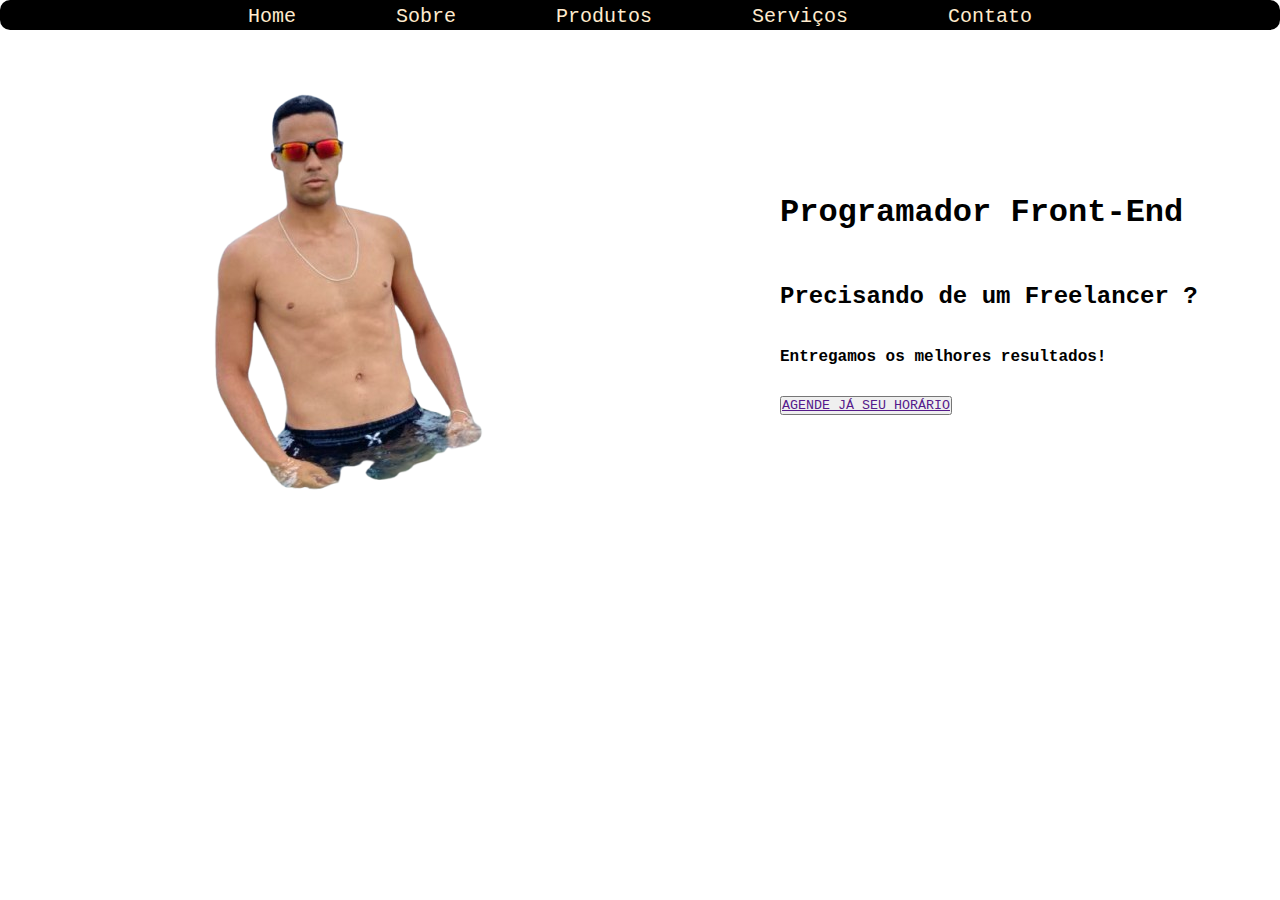
<file: index.html>
<!DOCTYPE html>
<html lang="pt-br">
<head>
  <meta charset="UTF-8">
  <meta name="viewport" content="width=device-width, initial-scale=1.0">
  <link rel="stylesheet" href="style.css">
  <title>Salão Nova-Imagem</title>
</head>
<body>
   
  <header>
      <a href="">Home</a>
      <a href="">Sobre</a>
      <a href="">Produtos</a>
      <a href="">Serviços</a>
      <a href="">Contato</a>
  </header>

   <img src="imagem/Bido.png.png" alt="Bido-imagem" class="logo-imagem">

  <main class="container">
    <h1 class="titulo">Programador Front-End</h1>
     <h2>Precisando de um Freelancer ?</h2>
      <p><strong>Entregamos os melhores resultados!</strong></p>
     <button><a href="">AGENDE JÁ SEU HORÁRIO</a></button>
  </main>
</body>
</html>
</file>
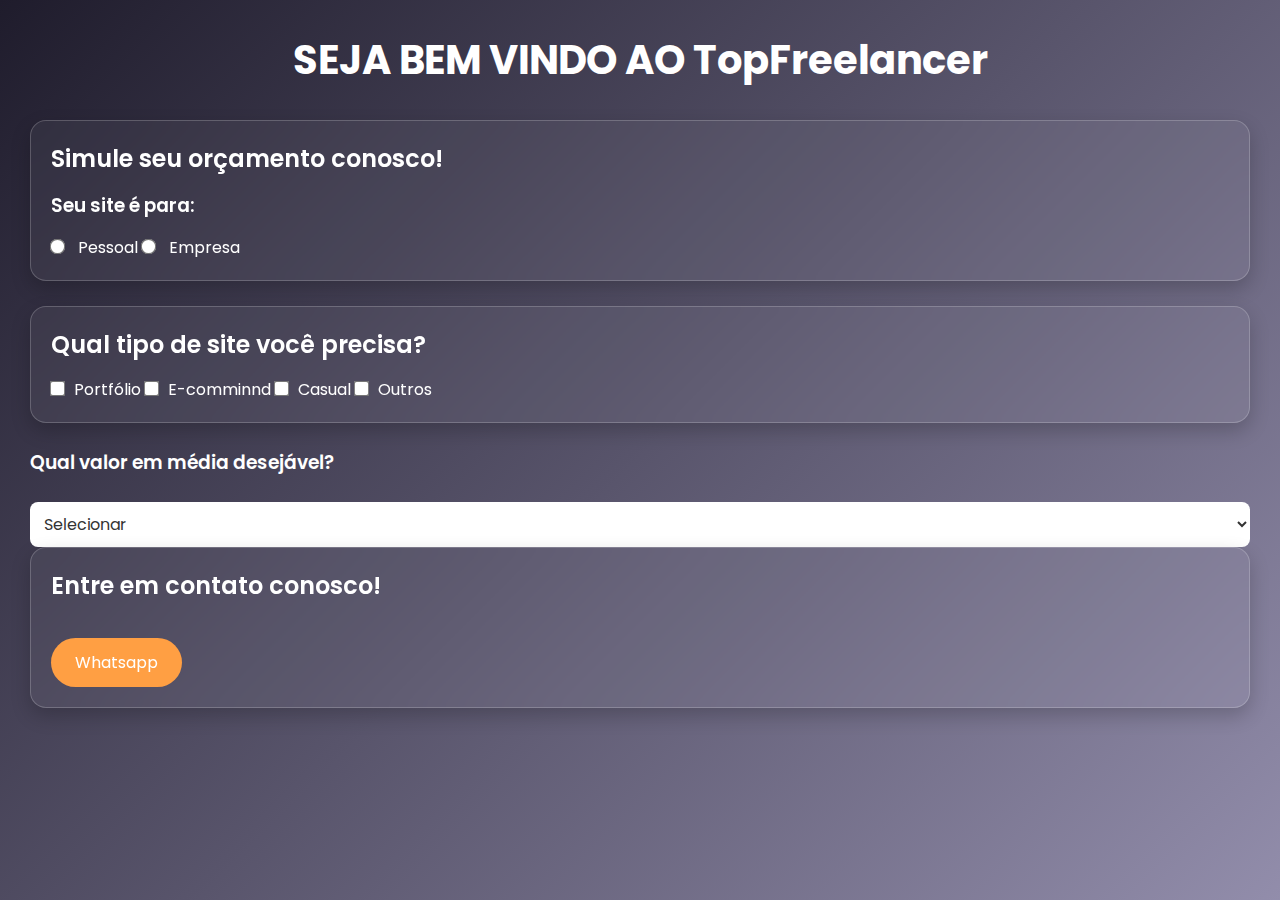
<file: pagina2/index.html>
<!DOCTYPE html>
<html lang="pt-br">
<head>
    <meta charset="UTF-8">
    <meta name="viewport" content="width=device-width, initial-scale=1.0">
    <link rel="stylesheet" href="styles.css">
    <link href="https://fonts.googleapis.com/css2?family=Poppins:wght@300;400;600&display=swap" rel="stylesheet">
    <title>Sejam Bem Vindos</title>
</head>
<body>
   
    <h1 id="boasVindas">SEJA BEM VINDO AO TopFreelancer</h1>

    <header>
      <h2>Simule seu orçamento conosco!</h2>

      <h3>Seu site é para:</h3> 
        <input type="radio" name="site" value="Pessoal"> Pessoal
        <input type="radio" name="site" value="Empresa"> Empresa
    </header>
    <main>
        <h2>Qual tipo de site você precisa?</h2>
          <input type="checkbox" name="portfolio" id="portfolio">Portfólio
           <input type="checkbox" name="e-comminnd" id="e-comminnd">E-comminnd
            <input type="checkbox" name="casual" id="casual">Casual
             <input type="checkbox" name="outros" id="outros">Outros
   </main>

         <h3>Qual valor em média desejável?</h3>
        <select name="orcamento" id="orcamento">
            <option>Selecionar</option>
            <option value="selecionar">100$ a 500$</option>
             <option value="portfolio">1000$ a 2000$</option>
              <option value="e-comminnd">3000$ a 4000$</option>
               <option value="casual">5000$ a 6000$</option>
                <option value="outros">Acima de 6 MIL</option>
        </select>
    <footer>
        <h2>Entre em contato conosco!</h2>
        <button><a href="https://web.whatsapp.com/" target="_blank">Whatsapp</a></button>
    </footer>

    <script src="script.js"></script>
</body>
</html>
</file>
<file: style.css>
*{
    padding: 0;
    margin: 0;
    font-family: 'Courier New', Courier, monospace;
    box-sizing: border-box;
}
header{
    position: relative;
    display: flex; gap: 100px;
    display: flex;
    justify-content: center;
    margin: 0px 0 144px 0px;
    background: rgb(0, 0, 0);
    border-radius: 10px;
    padding: 5px;
    height: 30px;
    font-weight: 500;
    font-size:20px ;
    color: blanchedalmond;
}
header a{
    text-decoration: none;
    color: blanchedalmond;
}
header a:hover{
    color: rgb(0, 247, 255);
    transition: transform 0.3s ease;
    transform: scaleX(1.1);
}
.logo-imagem{
 width: 500px;
 margin-top: -144px;
 position: relative;
 left: 70px;
}
.container{
    position: relative;
    left: 750px;
    top: -400px;
    line-height: 3; 
    width: 500px;
    padding: 30px;
    border-radius: 10px;
}
@media screen and (max-width: 700px) { 
    header{
        flex-direction: column;
        align-items: center;
    }
    .logo-imagem{
        max-width: 300px;
        position: relative;
        left: 0;
    }
    .container{
        position: relative;
        left: 0;
        top: -50px;
        width: 90%;
    }
}
</file>
<file: pagina2/styles.css>
* {
  margin: 0;
  padding: 0;
  box-sizing: border-box;
  font-family: 'Poppins', sans-serif;
}
body {
  background: linear-gradient(135deg, #1f1c2c, #928dab);
  color: #fff;
  padding: 30px;
  min-height: 100vh;
  animation: fadeIn 1s ease-in-out;
}

h1#boasVindas {
  text-align: center;
  margin-bottom: 30px;
  font-size: 2.5rem;
  animation: slideDown 1s ease;
}

header, main, footer {
  background-color: rgba(255, 255, 255, 0.05);
  border: 1px solid rgba(255, 255, 255, 0.2);
  border-radius: 16px;
  padding: 20px;
  margin-bottom: 25px;
  box-shadow: 0 8px 20px rgba(0, 0, 0, 0.2);
  backdrop-filter: blur(10px);
  animation: fadeInUp 1s ease;
}

h2, h3 {
  margin-bottom: 15px;
  font-weight: 600;
  color: #fff;
}

input[type="radio"],
input[type="checkbox"] {
  margin-right: 10px;
  accent-color: #ff9f43;
  transform: scale(1.2);
  transition: transform 0.3s ease;
}
input[type="radio"]:hover,
input[type="checkbox"]:hover {
  transform: scale(1.4);
}
select {
  width: 100%;
  padding: 10px;
  border-radius: 8px;
  border: none;
  margin-top: 10px;
  font-size: 1rem;
  background-color: #fff;
  color: #333;
  transition: all 0.3s ease;
}
select:focus {
  outline: none;
  box-shadow: 0 0 0 3px #ff9f43;
}
button {
  background: #ff9f43;
  color: #fff;
  padding: 12px 24px;
  border: none;
  border-radius: 30px;
  font-size: 1rem;
  cursor: pointer;
  transition: transform 0.3s ease, background 0.3s ease;
  margin-top: 20px;
}
button:hover {
  transform: scale(1.05);
  background: #ff6f00;
}

button a {
  color: inherit;
  text-decoration: none;
}

/* Animações */
@keyframes fadeIn {
  from { opacity: 0; }
  to   { opacity: 1; }
}

@keyframes slideDown {
  from { transform: translateY(-30px); opacity: 0; }
  to   { transform: translateY(0); opacity: 1; }
}

@keyframes fadeInUp {
  from { transform: translateY(30px); opacity: 0; }
  to   { transform: translateY(0); opacity: 1; }
}

/* Responsivo */
@media (max-width: 600px) {
  h1#boasVindos {
    font-size: 2rem;
  }

  header, main, footer {
    padding: 15px;
  }

  button {
    width: 100%;
  }
}
</file>
